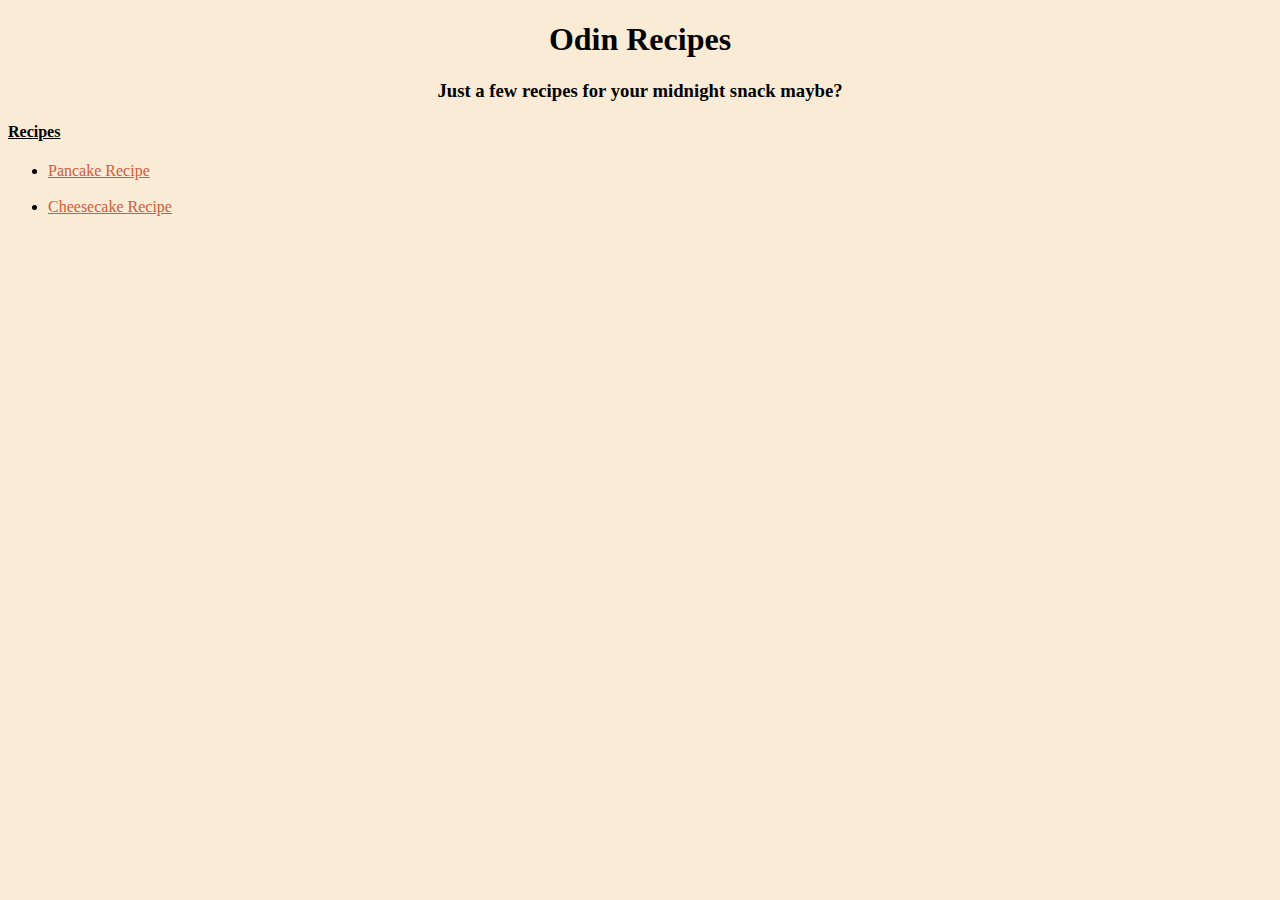
<file: index.html>
<!DOCTYPE html>
<html lang="en">
<head>
    <meta charset="UTF-8">
    <meta http-equiv="X-UA-Compatible" content="IE=edge">
    <meta name="viewport" content="width=device-width, initial-scale=1.0">
    <title>Recipes</title>
    <link rel="stylesheet" href="styles.css">
</head>
<body>
    <h1>Odin Recipes</h1>
    <h3>Just a few recipes for your midnight snack maybe?</h3>
    <h4><b><u>Recipes</u></b></h4>
    <ul>
        <li><a href="./recipes/pancake.html"> Pancake Recipe</a></li>
    </br>
        <li><a href="./recipes/cheesecake.html"> Cheesecake Recipe</a></li>
    </ul>
</body>
</html>
</file>
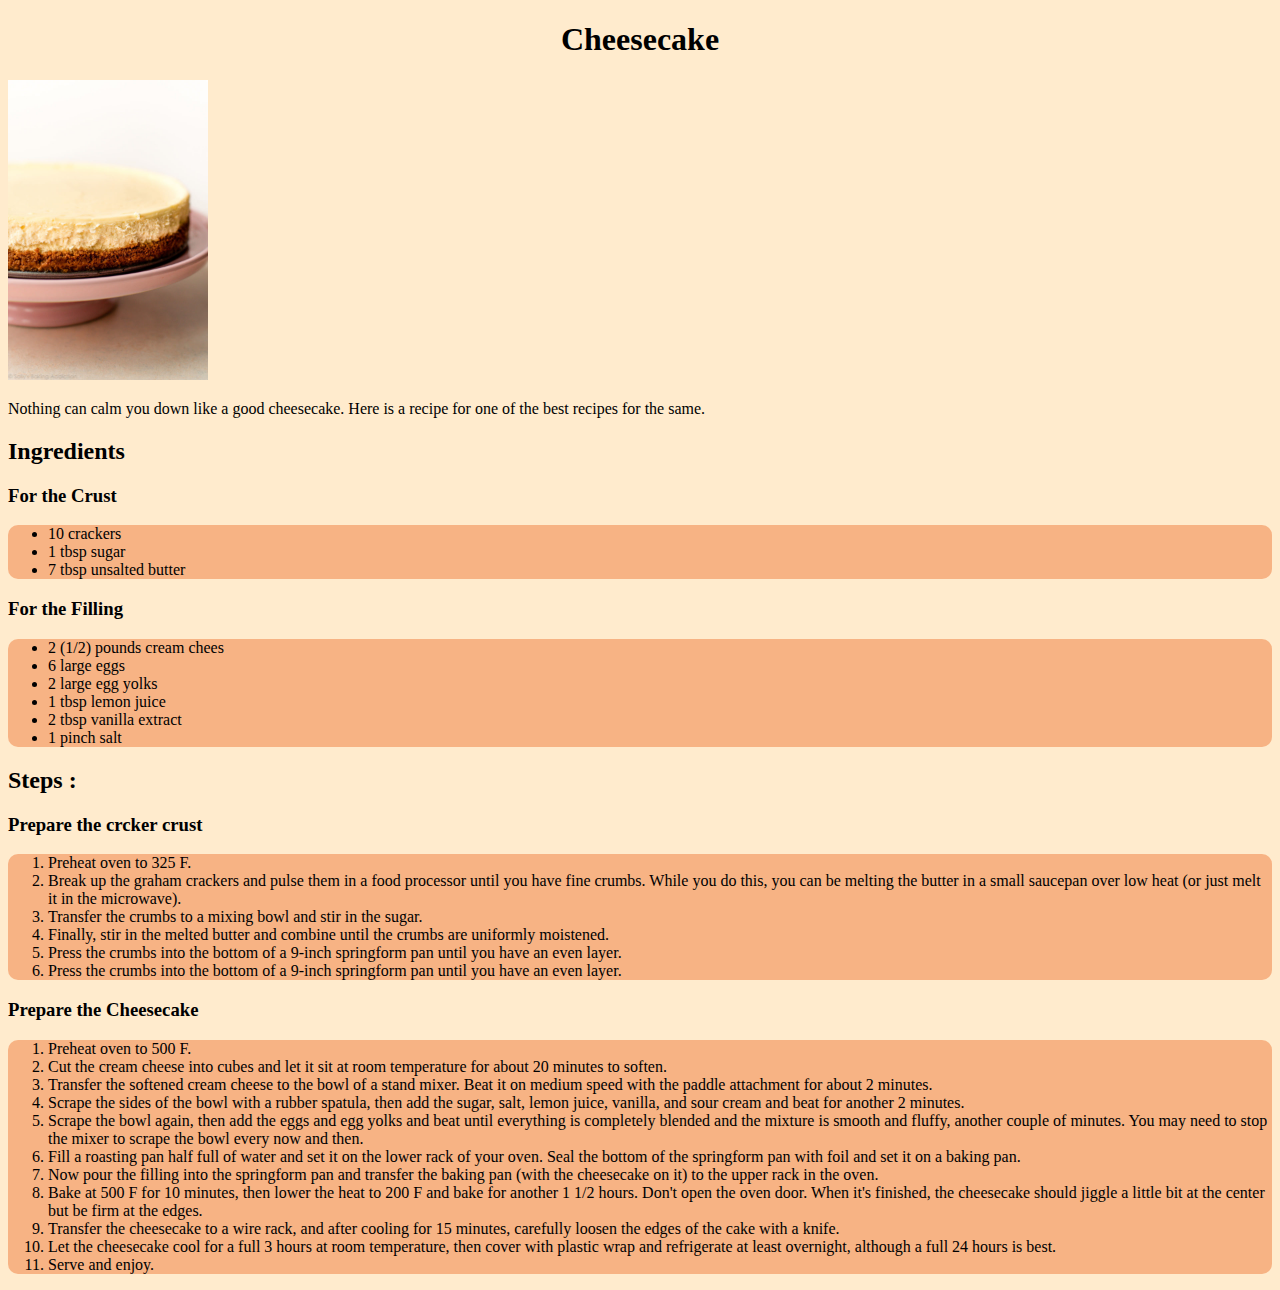
<file: recipes/cheesecake.html>
<!DOCTYPE html>
<html lang="en">
<head>
    <meta charset="UTF-8">
    <meta http-equiv="X-UA-Compatible" content="IE=edge">
    <meta name="viewport" content="width=device-width, initial-scale=1.0">
    <title>Cheecake Recipe</title>
    <link rel="stylesheet" href="styles.css">
</head>
<body>
    <h1>Cheesecake</h1>
    <img src="./cheesecake.jpg" alt="Cheesecake image" width="200">
    <p>Nothing can calm you down like a good cheesecake. Here is a recipe for one
        of the best recipes for the same.
    </p>
    <h2>Ingredients</h2>
    <h3>For the Crust</h3>
    <ul>
        <li>10 crackers </li>
        <li>1 tbsp sugar</li>
        <li>7 tbsp unsalted butter</li>
    </ul>
    <h3>For the Filling</h3>
    <ul>
        <li>2 (1/2) pounds cream chees</li>
        <li>6 large eggs</li>
        <li>2 large egg yolks</li>
        <li>1 tbsp lemon juice</li>
        <li>2 tbsp vanilla extract</li>
        <li>1 pinch salt</li>
    </ul>
    <h2>Steps :</h2>
    <h3>Prepare the crcker crust</h3>
    <ol>
        <li>Preheat oven to 325 F. </li>
        <li>Break up the graham crackers and pulse them in a food processor until you have fine crumbs. While you do this, you can be melting the butter in a small saucepan over low heat (or just melt it in the microwave). </li>
        <li>Transfer the crumbs to a mixing bowl and stir in the sugar. </li>
        <li>Finally, stir in the melted butter and combine until the crumbs are uniformly moistened. </li>
        <li>Press the crumbs into the bottom of a 9-inch springform pan until you have an even layer. </li>
        <li>Press the crumbs into the bottom of a 9-inch springform pan until you have an even layer. </li>
    </ol>
    <h3>Prepare the Cheesecake</h3>
    <ol>
        <li>Preheat oven to 500 F.</li>
        <li>Cut the cream cheese into cubes and let it sit at room temperature for about 20 minutes to soften.</li>
        <li>Transfer the softened cream cheese to the bowl of a stand mixer. Beat it on medium speed with the paddle attachment for about 2 minutes.​ </li>
        <li>Scrape the sides of the bowl with a rubber spatula, then add the sugar, salt, lemon juice, vanilla, and sour cream and beat for another 2 minutes.</li>
        <li>Scrape the bowl again, then add the eggs and egg yolks and beat until everything is completely blended and the mixture is smooth and fluffy, another couple of minutes. You may need to stop the mixer to scrape the bowl every now and then.</li>
        <li>Fill a roasting pan half full of water and set it on the lower rack of your oven. Seal the bottom of the springform pan with foil and set it on a baking pan.</li>
        <li>Now pour the filling into the springform pan and transfer the baking pan (with the cheesecake on it) to the upper rack in the oven.</li>
        <li>Bake at 500 F for 10 minutes, then lower the heat to 200 F and bake for another 1 1/2 hours. Don't open the oven door. When it's finished, the cheesecake should jiggle a little bit at the center but be firm at the edges.</li>
        <li>Transfer the cheesecake to a wire rack, and after cooling for 15 minutes, carefully loosen the edges of the cake with a knife.</li>
        <li>Let the cheesecake cool for a full 3 hours at room temperature, then cover with plastic wrap and refrigerate at least overnight, although a full 24 hours is best.</li>
        <li>Serve and enjoy.</li>
    </ol>

</body>
</html>
</file>
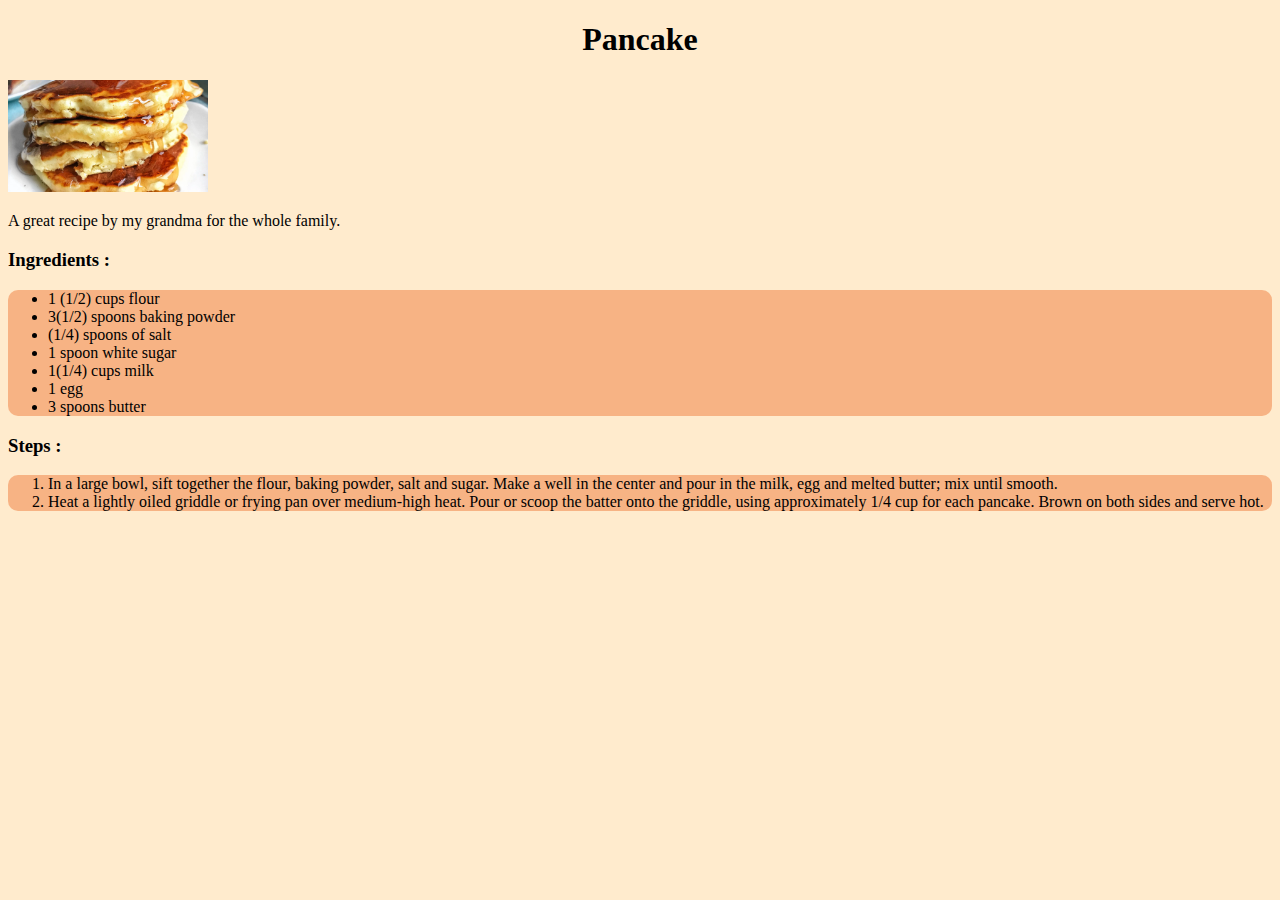
<file: recipes/pancake.html>
<!DOCTYPE html>
<html lang="en">
<head>
    <meta charset="UTF-8">
    <meta http-equiv="X-UA-Compatible" content="IE=edge">
    <meta name="viewport" content="width=device-width, initial-scale=1.0">
    <title>Pancake Recipe</title>
    <link rel="stylesheet" href="styles.css">
</head>
<body>
    <h1>Pancake</h1>
    <img src="./pancake.jpg" alt="Pancake image" width="200">
    <p>A great recipe by my grandma for the whole family.</p>
    <h3>Ingredients :</h3>
    <ul>
        <li>1 (1/2) cups flour </li>
        <li>3(1/2) spoons baking powder</li>
        <li>(1/4) spoons of salt</li>
        <li>1 spoon white sugar </li>
        <li>1(1/4) cups milk</li>
        <li>1 egg</li>
        <li>3 spoons butter</li>
    </ul>
    <h3>Steps :</h3>
    <ol>
        <li>In a large bowl, sift together the flour, baking powder, salt and sugar. Make a well in the center and pour in the milk, egg and melted butter; mix until smooth.</li>
        <li>Heat a lightly oiled griddle or frying pan over medium-high heat. Pour or scoop the batter onto the griddle, using approximately 1/4 cup for each pancake. Brown on both sides and serve hot.</li>
    </ol>


</body>
</html>
</file>
<file: styles.css>
body{
    background-color: antiquewhite;
}

h1 {
    text-align: center;
    
}

h3 {
    text-align: center;
}

a { 
    font-size: medium;
    color: rgb(207, 92, 57);
}
</file>
<file: recipes/styles.css>
body {
    background-color: blanchedalmond;
}

h1 {
    text-align: center;
}

ul {
    background-color: rgba(247, 176, 129, 0.966);
    border-radius: 10px;
}

ol {
    background-color: rgba(247, 176, 129, 0.966);
    border-radius: 10px;
}
</file>
